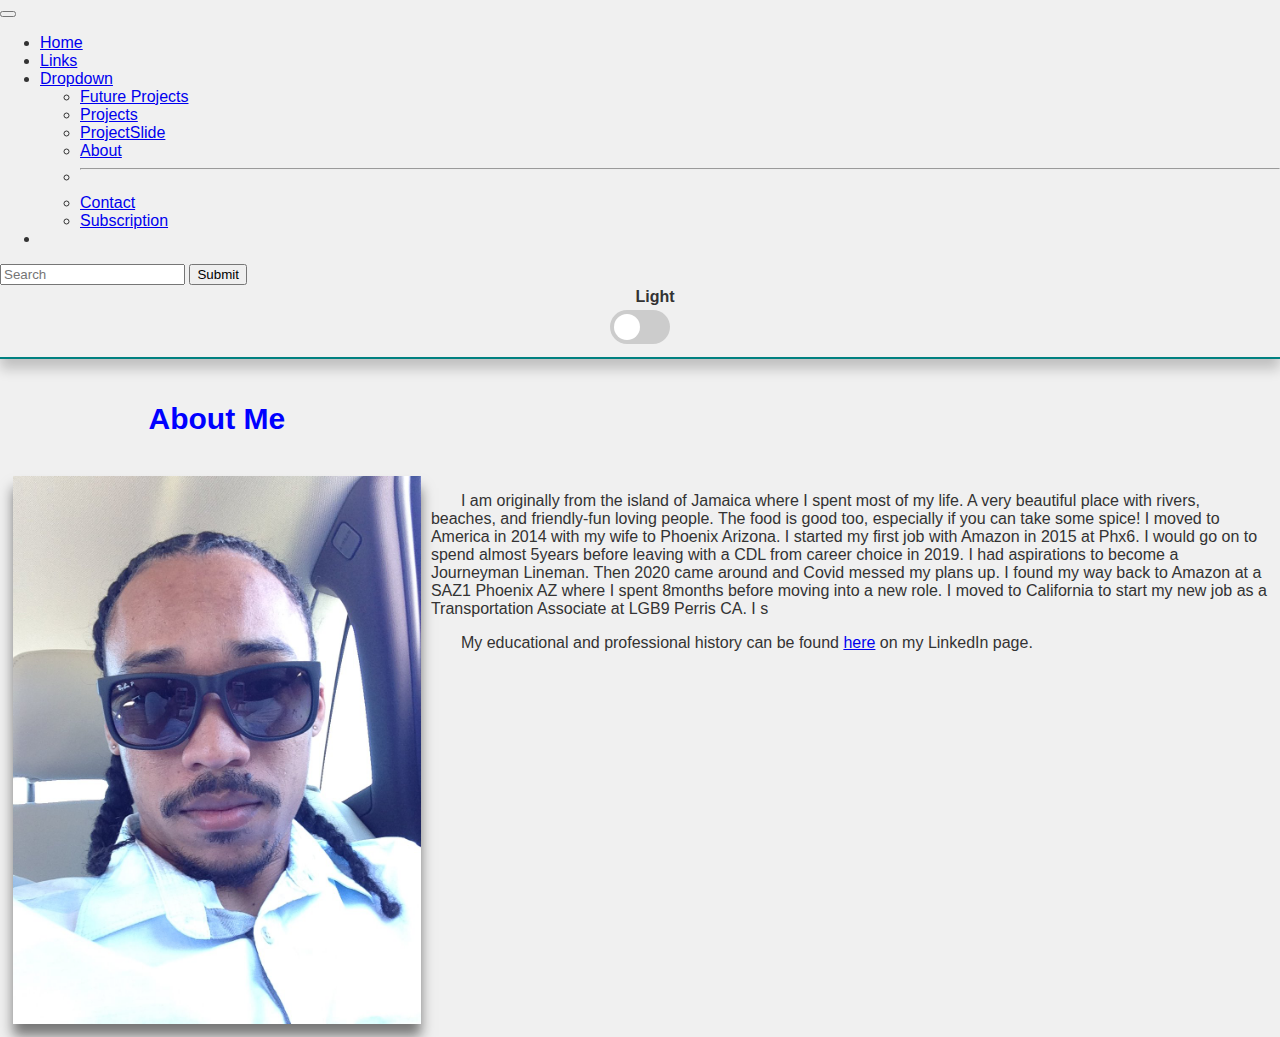
<file: about-us.html>
<!DOCTYPE html>
<html lang="en">
<header>
  <meta charset="UTF-8">
  <meta http-equiv="X-UA-Compatible" content="IE=edge">
  <meta name="viewport" content="width=device-width, initial-scale=1.0">
  <link href="https://cdn.jsdelivr.net/npm/bootstrap@5.2.3/dist/css/bootstrap.min.css" rel="stylesheet" integrity="sha384-rbsA2VBKQhggwzxH7pPCaAqO46MgnOM80zW1RWuH61DGLwZJEdK2Kadq2F9CUG65" crossorigin="anonymous">
  <script src="https://cdn.jsdelivr.net/npm/bootstrap@5.2.3/dist/js/bootstrap.bundle.min.js" integrity="sha384-kenU1KFdBIe4zVF0s0G1M5b4hcpxyD9F7jL+jjXkk+Q2h455rYXK/7HAuoJl+0I4" crossorigin="anonymous"></script>
  <link rel="stylesheet" type="text/css" href="css/style.css">
  <link href="#" rel="icon" />
  <title>About</title>
</header>

<body>
  <nav class="navbar navbar-expand-lg bg-light," style="box-shadow: 0 12px 12px rgba(0,0,0,.2);">
    <div class="container-fluid">
      <button class="navbar-toggler" type="button" data-bs-toggle="collapse" data-bs-target="#navbarSupportedContent" aria-controls="navbarSupportedContent" aria-expanded="false" aria-label="Toggle navigation">
        <span class="navbar-toggler-icon"></span>
      </button>
      <div class="collapse navbar-collapse" id="navbarSupportedContent">
        <ul class="navbar-nav me-auto mb-2 mb-lg-0">
          <li class="nav-item">
            <a class="nav-link active text-primary" aria-current="page" href="index.html">Home</a>
          </li>
          <li class="nav-item">
            <a class="nav-link text-primary" href="links.html">Links</a>
          </li>
          <li class="nav-item dropdown">
            <a class="nav-link dropdown-toggle text-primary" href="#" role="button" data-bs-toggle="dropdown" aria-expanded="false">
              Dropdown
            </a>
            <ul class="dropdown-menu">
              <li><a class="dropdown-item text-primary" href="./products/futureprojects.html">Future Projects</a></li>
              <li><a class="dropdown-item text-primary" href="./products/projects.html">Projects</a></li>
              <li><a class="dropdown-item text-primary" href="./products/projectslide.html">ProjectSlide</a></li>
              <li><a class="dropdown-item text-primary" href="about-us.html">About</a></li>
              <li><hr class="dropdown-divider "></li>
              <li><a class="dropdown-item text-primary" href="contact-us.html">Contact</a></li>
              <li><a class="dropdown-item text-primary" href="Subscription.html">Subscription</a></li>
            </ul>
          </li>
          <li class="nav-item">
          </li>
        </ul>
        <form class="d-flex" role="search">
          <input class="form-control me-2 border-primary" type="search" placeholder="Search" aria-label="Search">
          <button class="btn btn-outline-success bg-light text-primary border-primary" type="submit">Submit</button>
        </form>
      </div>
      <div class="mode">
      <table style="height: 8px; width: 10px; padding: 0%; margin: auto;">
      <tr>
        <th><p class="mode-status" style="text-align: center; padding: 0%; margin: auto;">Light</p></th>
        </tr>
      <tr>
        <th><label class="toggle-switch">
        <input type="checkbox" id="mode-toggle">
        <span class="slider"></span></th>
      </label></tr>
    </table>
    </div>
  </nav>
    <div class="Bout">
        <h3 class="StyleH3">About Me</h3>
          <div class="main-img3"><img class="img3" src="./media/Brian-in-glasses.jpg" alt="coder"></div>
          <div class="Bout-me-p">
            <p>I am originally from the island of Jamaica where I spent most of my life. A very beautiful place with rivers, beaches, and friendly-fun loving people. The food is good too, especially if you can take some spice! I moved to America in 2014 with my wife to Phoenix Arizona.
              I started my first job with Amazon in 2015 at Phx6. I would go on to spend almost 5years before leaving with a CDL from career choice in 2019. I had aspirations to become a Journeyman Lineman. Then 2020 came around and Covid messed my plans up. 
              I found my way back to Amazon at a SAZ1 Phoenix AZ where I spent 8months before moving into a new role. I moved to California to start my new job as a Transportation Associate at LGB9 Perris CA.
              I s
            <p>My educational and professional history can be found <a href="https://www.linkedin.com/in/brian-anthony-williams/" target="_blank">here</a> on my LinkedIn page.</p>
          </div>
        </div>
    <script src="./javascript/darkmode.js"></script>
    <script src="./javascript/script.js"></script>
</body>
</html>
</file>
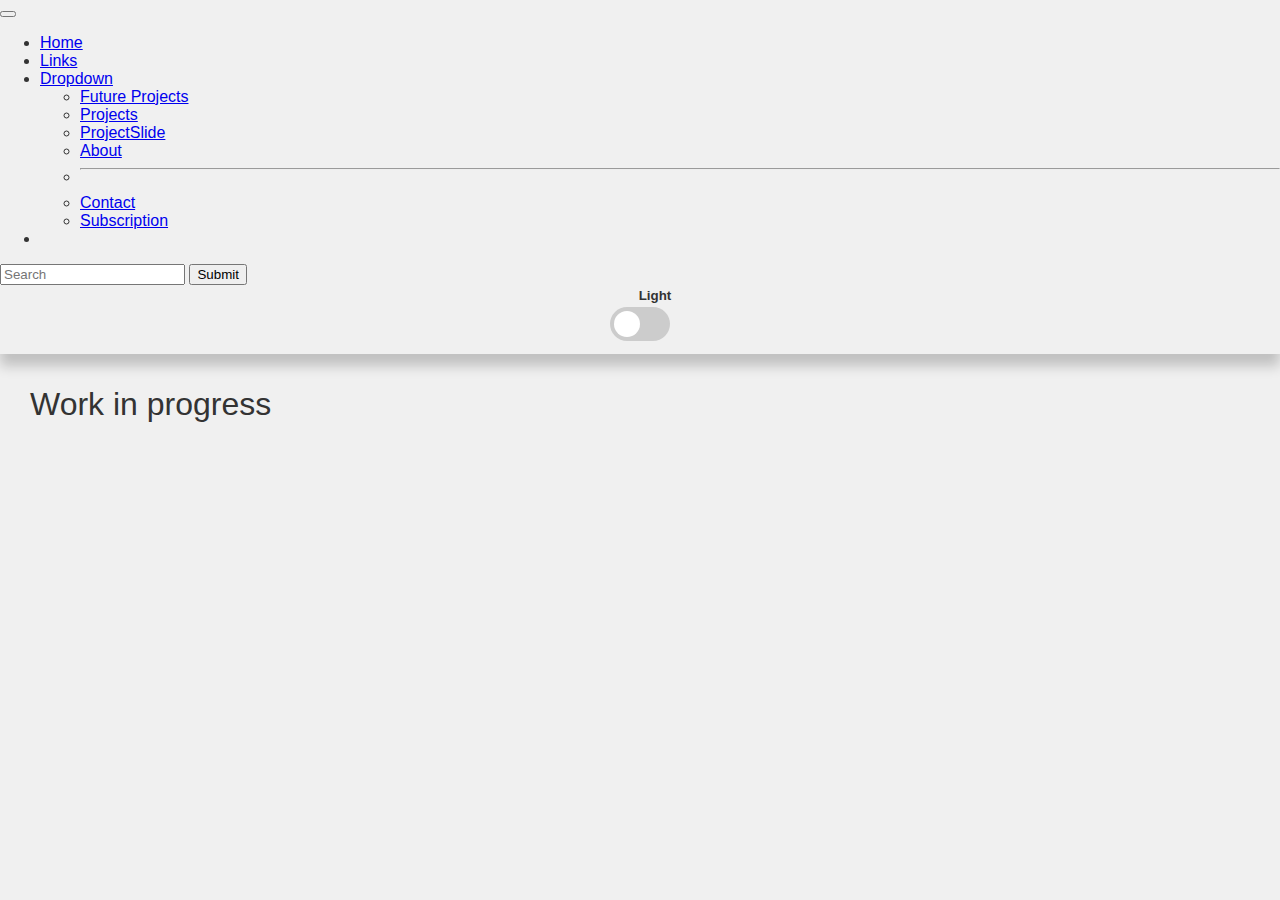
<file: links.html>
<!DOCTYPE html>
<html lang="en">
<header>
  <meta charset="UTF-8">
  <meta http-equiv="X-UA-Compatible" content="IE=edge">
  <meta name="viewport" content="width=device-width, initial-scale=1.0">
  <link href="https://cdn.jsdelivr.net/npm/bootstrap@5.2.3/dist/css/bootstrap.min.css" rel="stylesheet" integrity="sha384-rbsA2VBKQhggwzxH7pPCaAqO46MgnOM80zW1RWuH61DGLwZJEdK2Kadq2F9CUG65" crossorigin="anonymous">
  <script src="https://cdn.jsdelivr.net/npm/bootstrap@5.2.3/dist/js/bootstrap.bundle.min.js" integrity="sha384-kenU1KFdBIe4zVF0s0G1M5b4hcpxyD9F7jL+jjXkk+Q2h455rYXK/7HAuoJl+0I4" crossorigin="anonymous"></script>
  <link rel="stylesheet" type="text/css" href="css/style.css">
  <link href="#" rel="icon" />
  <title>Links</title>
</header>

<body>
  <nav class="navbar navbar-expand-lg bg-light," style="box-shadow: 0 12px 12px rgba(0,0,0,.2);">
  <div class="container-fluid">
    <button class="navbar-toggler" type="button" data-bs-toggle="collapse" data-bs-target="#navbarSupportedContent" aria-controls="navbarSupportedContent" aria-expanded="false" aria-label="Toggle navigation">
      <span class="navbar-toggler-icon"></span>
    </button>
    <div class="collapse navbar-collapse" id="navbarSupportedContent">
      <ul class="navbar-nav me-auto mb-2 mb-lg-0">
        <li class="nav-item">
          <a class="nav-link active text-primary" aria-current="page" href="index.html">Home</a>
        </li>
        <li class="nav-item">
          <a class="nav-link text-primary" href="links.html">Links</a>
        </li>
        <li class="nav-item dropdown">
          <a class="nav-link dropdown-toggle text-primary" href="#" role="button" data-bs-toggle="dropdown" aria-expanded="false">
            Dropdown
          </a>
          <ul class="dropdown-menu">
            <li><a class="dropdown-item text-primary" href="./products/futureprojects.html">Future Projects</a></li>
            <li><a class="dropdown-item text-primary" href="./products/projects.html">Projects</a></li>
            <li><a class="dropdown-item text-primary" href="./products/projectslide.html">ProjectSlide</a></li>
            <li><a class="dropdown-item text-primary" href="about-us.html">About</a></li>
            <li><hr class="dropdown-divider "></li>
            <li><a class="dropdown-item text-primary" href="contact-us.html">Contact</a></li>
            <li><a class="dropdown-item text-primary" href="Subscription.html">Subscription</a></li>
          </ul>
        </li>
        <li class="nav-item">
        </li>
      </ul>
      <form class="d-flex" role="search">
        <input class="form-control me-2 border-primary" type="search" placeholder="Search" aria-label="Search">
        <button class="btn btn-outline-success bg-light text-primary border-primary" type="submit">Submit</button>
      </form>
    </div>
    <div class="mode">
    <table style="height: 8px; width: 10px; padding: 0%; margin: auto;">
    <tr>
      <th ><p class="mode-status" style="text-align: center; padding: 0%; margin: auto; font-size: smaller;">Light</p></th>
      </tr>
    <tr>
      <th><label class="toggle-switch">
      <input type="checkbox" id="mode-toggle">
      <span class="slider"></span></th>
    </label></tr>
  </table>
  </div>
</nav>
<div>

    <p style="font-size: xx-large;"> Work in progress</p>
</div>
<script src="./javascript/darkmode.js"></script>
<script src="./javascript/script.js"></script>
</body>
</html>
</file>
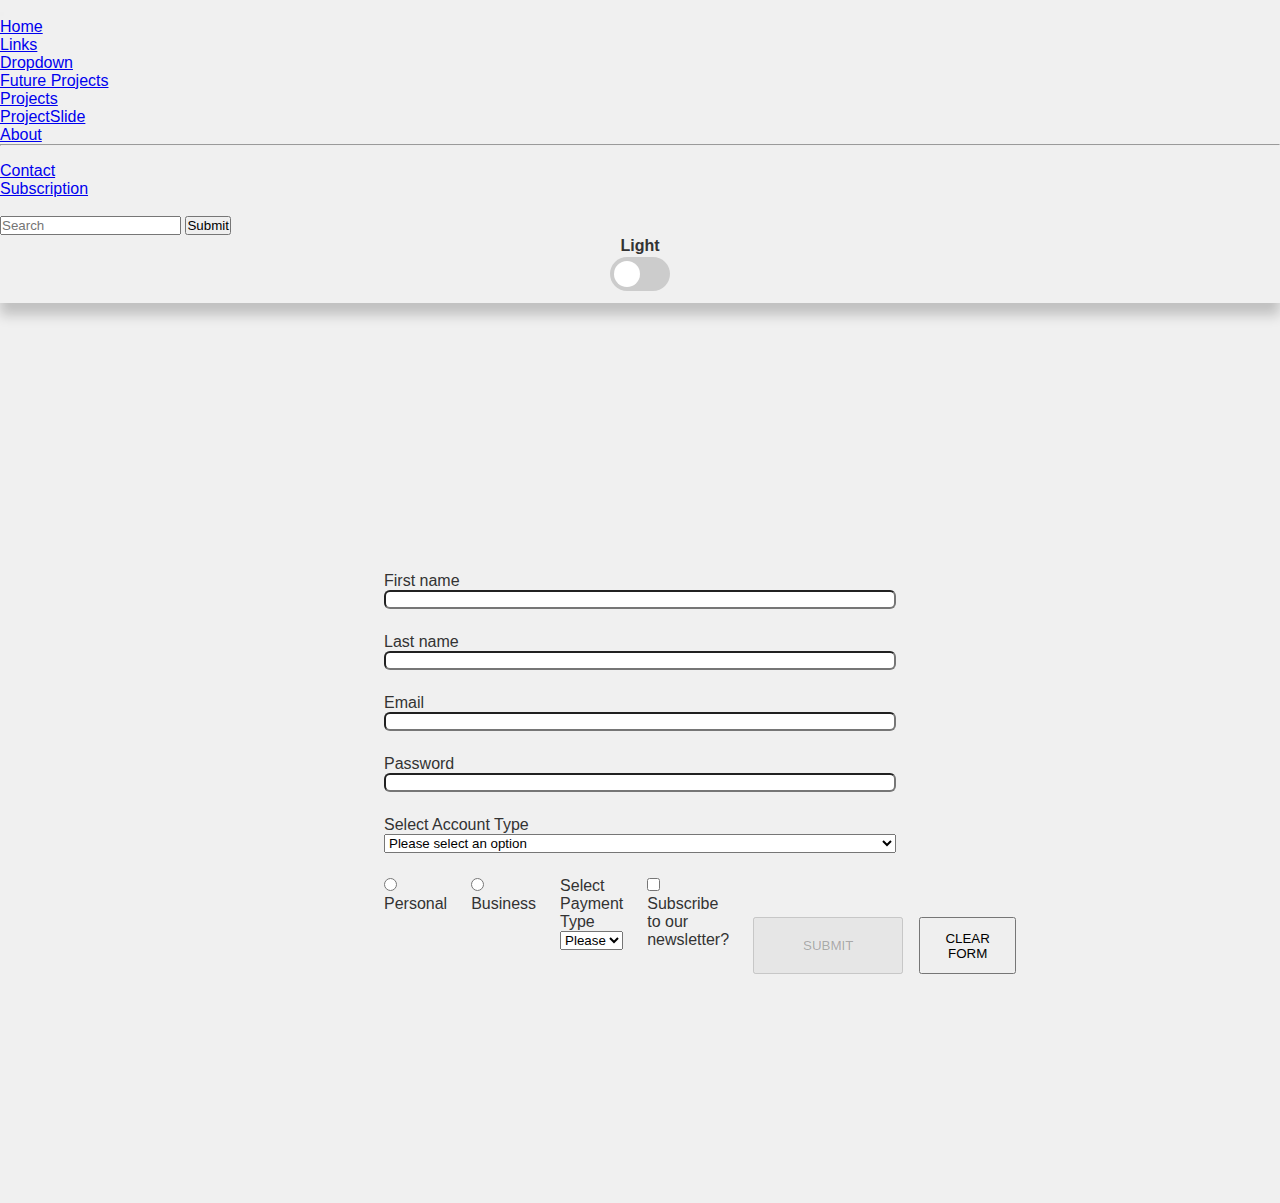
<file: Subscription.html>
<!DOCTYPE html>
<html lang="en">
<header>
  <meta charset="UTF-8">
  <meta http-equiv="X-UA-Compatible" content="IE=edge">
  <meta name="viewport" content="width=device-width, initial-scale=1.0">
  <link href="https://cdn.jsdelivr.net/npm/bootstrap@5.2.3/dist/css/bootstrap.min.css" rel="stylesheet" integrity="sha384-rbsA2VBKQhggwzxH7pPCaAqO46MgnOM80zW1RWuH61DGLwZJEdK2Kadq2F9CUG65" crossorigin="anonymous">
  <script src="https://cdn.jsdelivr.net/npm/bootstrap@5.2.3/dist/js/bootstrap.bundle.min.js" integrity="sha384-kenU1KFdBIe4zVF0s0G1M5b4hcpxyD9F7jL+jjXkk+Q2h455rYXK/7HAuoJl+0I4" crossorigin="anonymous"></script>
  <link rel="stylesheet" type="text/css" href="css/form.css">
  <link href="#" rel="icon" />
  <title>Subscription</title>
</header>

<body>
  <nav class="navbar navbar-expand-lg bg-light," style="box-shadow: 0 12px 12px rgba(0,0,0,.2);">
    <div class="container-fluid">
    
      <button class="navbar-toggler" type="button" data-bs-toggle="collapse" data-bs-target="#navbarSupportedContent" aria-controls="navbarSupportedContent" aria-expanded="false" aria-label="Toggle navigation">
        <span class="navbar-toggler-icon"></span>
      </button>
      <div class="collapse navbar-collapse" id="navbarSupportedContent">
        <ul class="navbar-nav me-auto mb-2 mb-lg-0">
          <li class="nav-item">
          <a class="nav-link active text-primary" aria-current="page" href="index.html">Home</a>
        </li>
        <li class="nav-item">
          <a class="nav-link text-primary" href="links.html">Links</a>
        </li>
        <li class="nav-item dropdown">
          <a class="nav-link dropdown-toggle text-primary" href="#" role="button" data-bs-toggle="dropdown" aria-expanded="false">
            Dropdown
          </a>
          <ul class="dropdown-menu">
            <li><a class="dropdown-item text-primary" href="./products/futureprojects.html">Future Projects</a></li>
            <li><a class="dropdown-item text-primary" href="./products/projects.html">Projects</a></li>
            <li><a class="dropdown-item text-primary" href="./products/projectslide.html">ProjectSlide</a></li>
            <li><a class="dropdown-item text-primary" href="about-us.html">About</a></li>
            <li><hr class="dropdown-divider "></li>
            <li><a class="dropdown-item text-primary" href="contact-us.html">Contact</a></li>
            <li><a class="dropdown-item text-primary" href="Subscription.html">Subscription</a></li>
          </ul>
        </li>
          <li class="nav-item">
         
          </li>
        </ul>
        <form class="d-flex" role="search">
          <input class="form-control me-2 border-primary" type="search" placeholder="Search" aria-label="Search">
          <button class="btn btn-outline-success bg-light text-primary border-primary" type="submit">Submit</button>
        </form>
      </div>
      <div class="mode">
      <table style="height: 8px; width: 10px; padding: 0%; margin: auto;">
      <tr>
        <th><p class="mode-status" style="text-align: center; padding: 0%; margin: auto;">Light</p></th>
        </tr>
      <tr>
        <th><label class="toggle-switch">
        <input type="checkbox" id="mode-toggle">
        <span class="slider"></span></th>
      </label></tr>
    </table>
    </div>
  </nav>
  <body>
        <main class="container main">
           <div id="form-submitted-msg">Form successfully submitted!</div>
            <form id="exampleForm" novalidate>
              <div class="input-group">
                <label for="firstName" class="form-label">First name </label>
                <input type="text" id="firstName" name="firstName" class="form-control" required>
                <small class="error-msg invalid-feedback">Required</small>
              </div>
              
              <div class="input-group">
                <label for="lastName" class="form-label">Last name </label>
                <input type="text" id="lastName" name="lastName" class="form-control" required>
                <small class="error-msg invalid-feedback">Required</small>
              </div>
              
              <div class="input-group">
                <label for="email" class="form-label">Email </label>
                <input type="email" id="email" name="email" class="form-control" required>
                <small class="error-msg invalid-feedback">Required</small>
              </div>
              <div class="input-group">
                <label for="password" class="form-label">Password </label>
                <input type="password" id="password" name="password" class="form-control" required>
                <small class="error-msg invalid-feedback">Required</small>
              </div>
              
              <div class="input-group select">
                <label for="password" class="form-label">Select Account Type </label>
                <select id="accountType" name="accountType" class="form-select" required>
                  <option value="Please select an option" selected class="text-muted">Please select an option</option>
                  <option value="Free Account">Free Account</option>
                  <option value="Premium Account">Premium Account</option>
                </select>
                <small class="error-msg invalid-feedback">Required</small>
              </div>
              
              <div class="input-group radio">
                <div class="form-check">
                  <input type="radio" id="personal" name="purpose" value="Personal" class="form-check-input" required>
                  <label for="personal" class="form-check-label">Personal</label>
                  <small class="error-msg invalid-feedback">Required</small>
                </div>
            
                <div class="form-check">
                  <input type="radio" id="business" name="purpose" value="Business" class="form-check-input" required>
                  <label for="business" class="form-check-label">Business</label>
                  <small class="error-msg invalid-feedback">Required</small>
                </div>
                
              <div class="input-group select">
                <label for="password" class="form-label">Select Payment Type </label>
                <select id="paymentType" name="paymentType" class="form-select" required>
                  <option value="Please select an option" selected class="text-muted">Please select an option</option>
                  <option value="Free Account">DEBT/CREDIT</option>
                  <option value="Premium Account">VISA</option>
                  <option value="Premium Account">MASTER</option>
                  <option value="Premium Account">PAYPAL</option>
                  <option value="Premium Account">BITCOIN</option>
                </select>
                <small class="error-msg invalid-feedback">Required</small>
              </div>
          
              <div class="input-group checkbox form-check">
                <input type="checkbox" name="subscribe" id="subscribeYes" class="form-check-input" required>
                <label for="subscribeYes" class="form-check-label">Subscribe to our newsletter?</label>
                <small class="error-msg invalid-feedback">Required</small>
              </div>
              <div class="form-btns">
                <button type="submit" class="btn btn-primary submit" disabled>SUBMIT</button>
                <button type="reset" class="btn btn-secondary">CLEAR FORM</button>
              </div>
            </form>
          </main>
    
    <script src="./javascript/darkmode.js"></script>
    <script src="./javascript/form.js"></script>
</body>
</html>
</file>
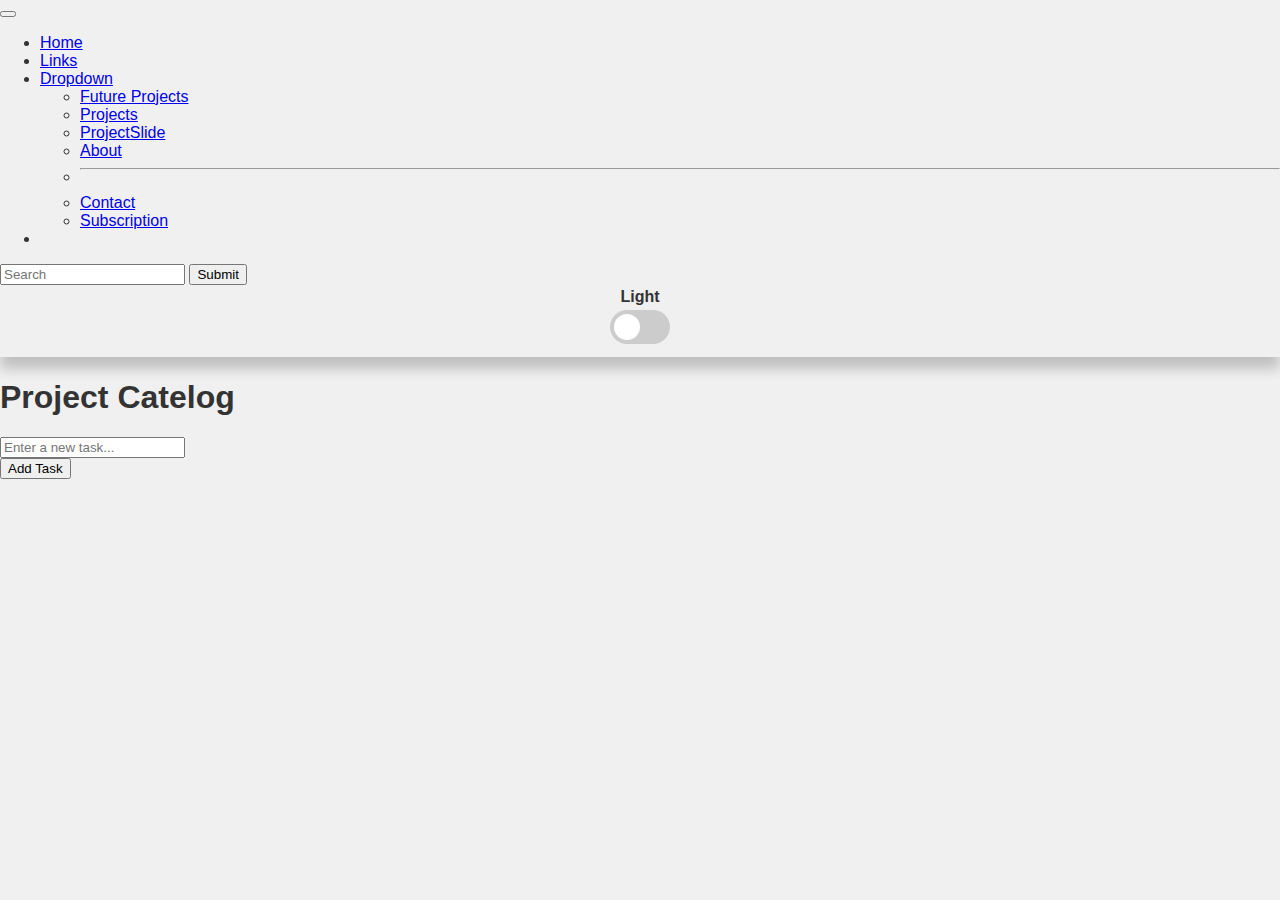
<file: products/futureprojects.html>
<!DOCTYPE html>
<html lang="en">
<header>
  <meta charset="UTF-8">
  <meta http-equiv="X-UA-Compatible" content="IE=edge">
  <meta name="viewport" content="width=device-width, initial-scale=1.0">
  <link href="https://cdn.jsdelivr.net/npm/bootstrap@5.2.3/dist/css/bootstrap.min.css" rel="stylesheet"
    integrity="sha384-rbsA2VBKQhggwzxH7pPCaAqO46MgnOM80zW1RWuH61DGLwZJEdK2Kadq2F9CUG65" crossorigin="anonymous">
  <script src="https://cdn.jsdelivr.net/npm/bootstrap@5.2.3/dist/js/bootstrap.bundle.min.js"
    integrity="sha384-kenU1KFdBIe4zVF0s0G1M5b4hcpxyD9F7jL+jjXkk+Q2h455rYXK/7HAuoJl+0I4"
    crossorigin="anonymous"></script>
  <link rel="stylesheet" type="text/css" href="../css/projectslide.css">
  <link href="#" rel="icon" />
  <title> Future Projects</title>
</header>

<body>
  
  <nav class="navbar navbar-expand-lg bg-light," style="box-shadow: 0 12px 12px rgba(0,0,0,.2);">
    <div class="container-fluid">
      <button class="navbar-toggler" type="button" data-bs-toggle="collapse" data-bs-target="#navbarSupportedContent"
        aria-controls="navbarSupportedContent" aria-expanded="false" aria-label="Toggle navigation">
        <span class="navbar-toggler-icon"></span>
      </button>
      <div class="collapse navbar-collapse" id="navbarSupportedContent">
        <ul class="navbar-nav me-auto mb-2 mb-lg-0">
          <li class="nav-item">
            <a class="nav-link active text-primary" aria-current="page" href="../index.html">Home</a>
          </li>
          <li class="nav-item">
            <a class="nav-link text-primary" href="../links.html">Links</a>
          </li>
          <li class="nav-item dropdown">
            <a class="nav-link dropdown-toggle text-primary" href="#" role="button" data-bs-toggle="dropdown"
              aria-expanded="false">
              Dropdown
            </a>
            <ul class="dropdown-menu">
              <li><a class="dropdown-item text-primary" href="../products/futureprojects.html">Future Projects</a></li>
              <li><a class="dropdown-item text-primary" href="../products/projects.html">Projects</a></li>
              <li><a class="dropdown-item text-primary" href="../products/projectslide.html">ProjectSlide</a></li>
              <li><a class="dropdown-item text-primary" href="../about-us.html">About</a></li>
              <li>
                <hr class="dropdown-divider ">
              </li>
              <li><a class="dropdown-item text-primary" href="../contact-us.html">Contact</a></li>
              <li><a class="dropdown-item text-primary" href="../Subscription.html">Subscription</a></li>
            </ul>
          </li>
          <li class="nav-item">
          </li>
        </ul>
        <form class="d-flex" role="search">
          <input class="form-control me-2 border-primary" type="search" placeholder="Search" aria-label="Search">
          <button class="btn btn-outline-success bg-light text-primary border-primary" type="submit">Submit</button>
        </form>
      </div>

      <div class="mode">
        <table style="height: 8px; width: 10px; padding: 0%; margin: auto;">
          <tr>
            <th>
              <p class="mode-status" style="text-align: center; padding: 0%; margin: auto;">Light</p>
            </th>
          </tr>
          <tr>
            <th>
              <label class="toggle-switch">
                <input type="checkbox" id="mode-toggle">
                <span class="slider"></span>
            </th>
            </label>
          </tr>
        </table>
      </div>
  </nav>

  <div class="container mt-5">
    <div class="content mx-auto">
      <h1 class="mb-3">Project Catelog</h1>
      <div class="mb-3">
        <div class="row">
          <div class="col-md-6">
            <input type="text" class="form-control" id="love" placeholder="Enter a new task...">
          </div>
          <div class="d-grid col-md-2">
            <button id="add-task" class="btn btn-primary">Add Task</button>
          </div>
        </div>
      </div>
      <div id="task-list"></div>
    </div>
  </div>

  <script src="https://cdn.jsdelivr.net/npm/bootstrap@5.2.3/dist/js/bootstrap.bundle.min.js"
    integrity="sha384-w76AqPfDkMBDXo30jS1Sgez6pr3x5MlQ1ZAGC+nuZB+EYdgRZgiwxhTBTkF7CXvN" crossorigin="anonymous">
    </script>

  <script src="../javascript/futureproject.js"></script>
  <script src="../javascript/darkmode.js"></script>
</body>

</html>
</file>
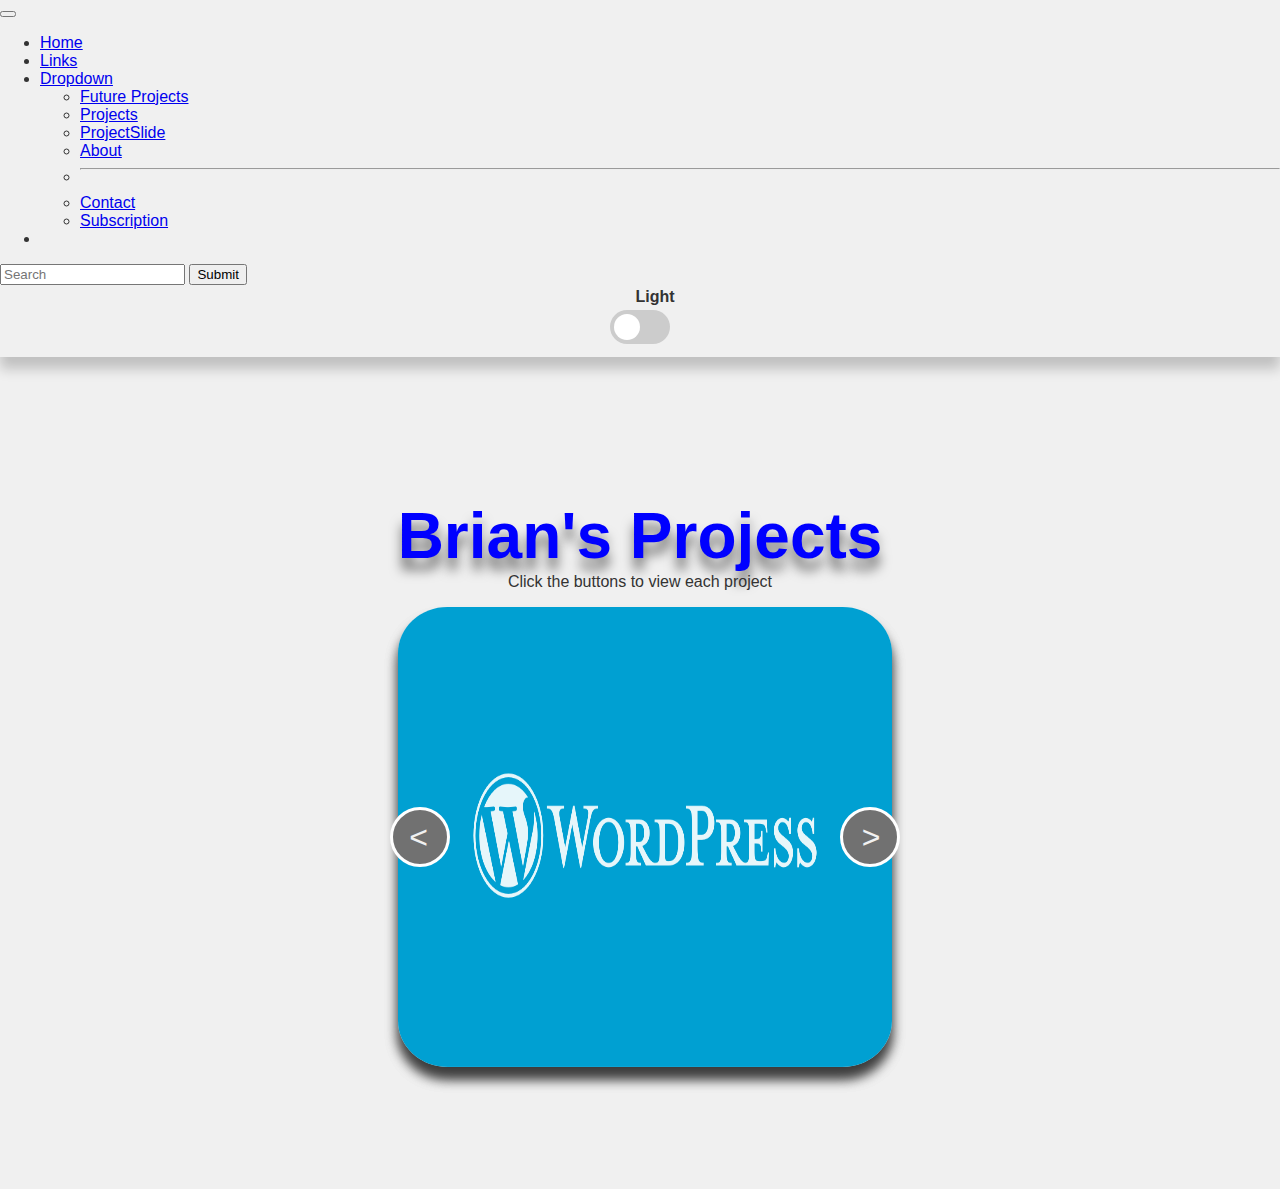
<file: products/projects.html>
<!DOCTYPE html>
<html lang="en">
<header>
  <meta charset="UTF-8">
  <meta http-equiv="X-UA-Compatible" content="IE=edge">
  <meta name="viewport" content="width=device-width, initial-scale=1.0">
  <link href="https://cdn.jsdelivr.net/npm/bootstrap@5.2.3/dist/css/bootstrap.min.css" rel="stylesheet" integrity="sha384-rbsA2VBKQhggwzxH7pPCaAqO46MgnOM80zW1RWuH61DGLwZJEdK2Kadq2F9CUG65" crossorigin="anonymous">
  <script src="https://cdn.jsdelivr.net/npm/bootstrap@5.2.3/dist/js/bootstrap.bundle.min.js" integrity="sha384-kenU1KFdBIe4zVF0s0G1M5b4hcpxyD9F7jL+jjXkk+Q2h455rYXK/7HAuoJl+0I4" crossorigin="anonymous"></script>
  <link rel="stylesheet" type="text/css" href="../css/style.css">
  <link href="#" rel="icon" />
  <title>Projects</title>
</header>

<body>
  <nav class="navbar navbar-expand-lg bg-light," style="box-shadow: 0 12px 12px rgba(0,0,0,.2);">
    <div class="container-fluid">
    <button class="navbar-toggler" type="button" data-bs-toggle="collapse" data-bs-target="#navbarSupportedContent" aria-controls="navbarSupportedContent" aria-expanded="false" aria-label="Toggle navigation">
        <span class="navbar-toggler-icon"></span>
      </button>
      <div class="collapse navbar-collapse" id="navbarSupportedContent">
        <ul class="navbar-nav me-auto mb-2 mb-lg-0">
          <li class="nav-item">
            <a class="nav-link active text-primary" aria-current="page" href="../index.html">Home</a>
          </li>
          <li class="nav-item">
            <a class="nav-link text-primary" href="../links.html">Links</a>
          </li>
          <li class="nav-item dropdown">
            <a class="nav-link dropdown-toggle text-primary" href="#" role="button" data-bs-toggle="dropdown" aria-expanded="false">
              Dropdown
            </a>
            <ul class="dropdown-menu">
              <li><a class="dropdown-item text-primary" href="../products/futureprojects.html">Future Projects</a></li>
              <li><a class="dropdown-item text-primary" href="../products/projects.html">Projects</a></li>
              <li><a class="dropdown-item text-primary" href="../products/projectslide.html">ProjectSlide</a></li>
              <li><a class="dropdown-item text-primary" href="../about-us.html">About</a></li>
              <li><hr class="dropdown-divider "></li>
              <li><a class="dropdown-item text-primary" href="../contact-us.html">Contact</a></li>
              <li><a class="dropdown-item text-primary" href="../Subscription.html">Subscription</a></li>
            </ul>
          </li>
          <li class="nav-item">
           
          </li>
        </ul>
        <form class="d-flex" role="search">
          <input class="form-control me-2 border-primary" type="search" placeholder="Search" aria-label="Search">
          <button class="btn btn-outline-success bg-light text-primary border-primary" type="submit">Submit</button>
        </form>
      </div>

      <div class="mode">
      <table style="height: 8px; width: 10px; padding: 0%; margin: auto;">
      <tr>
        <th><p class="mode-status" style="text-align: center; padding: 0%; margin: auto;">Light</p></th>
        </tr>
      <tr>
        <th><label class="toggle-switch">
        <input type="checkbox" id="mode-toggle">
        <span class="slider"></span></th>
      </label></tr>
    </table>
    </div>
  </nav>

  <div class="project">
    <div class="project-heading">
      <h1 class="title">Brian's Projects</h1>
      <div class="subtitle">Click the buttons to view each project</div>
    </div>
    <div id="slider">
      <a href="#" target="_blank"><img src="../media/wordpress-bg-medblue.png" alt="Image 1"></a>
      <a href="#" target="_blank"><img src="../media/codio.png" alt="Image 2" ></a>
      <a href="https://codepen.io/Brian-Williams-the-builder/full/GRwLOPm" target="_blank"><img src="../media/Project-Artist.png" alt="Image 3"></a>
      <button id="prev">&lt;</button>
      <button id="next">&gt;</button>
    </div>
  </div>
  
    <script src="../javascript/script.js"></script>
    <script src="../javascript/darkmode.js"></script>
</body>
</html>
</file>
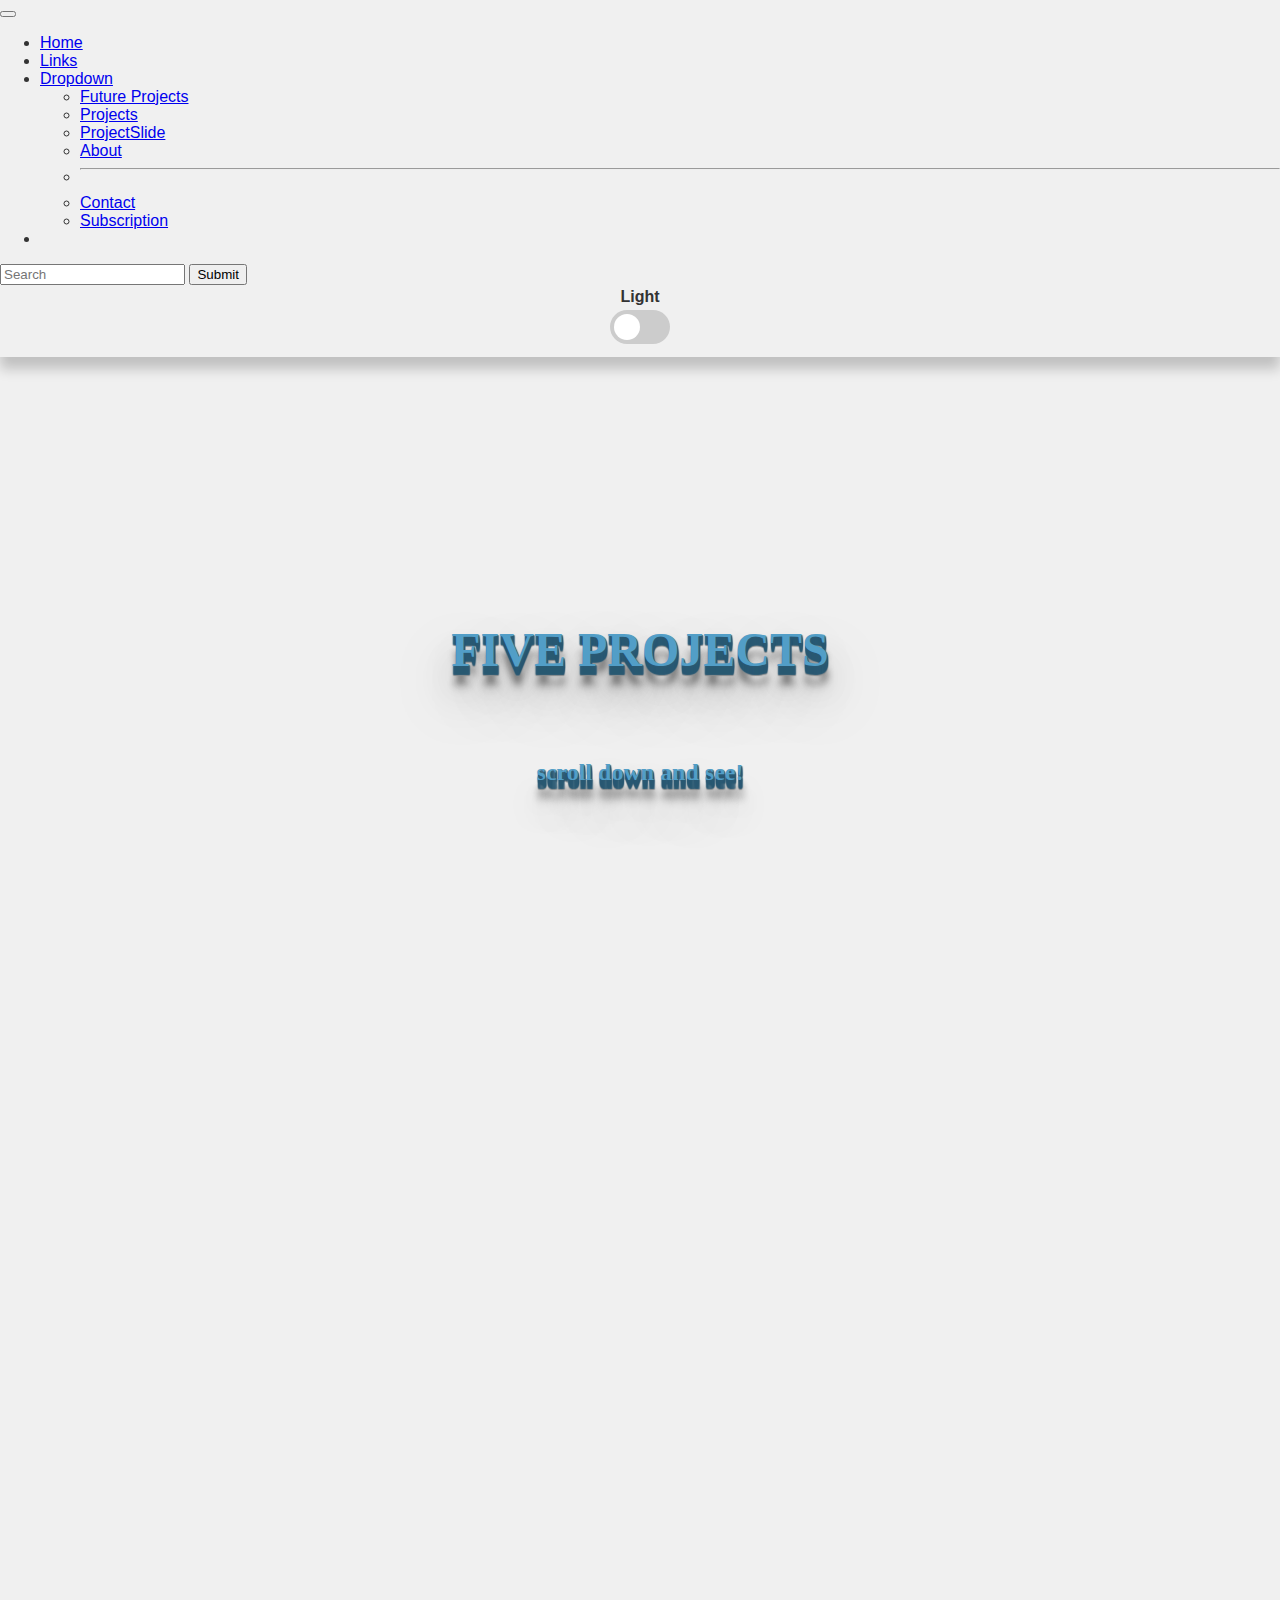
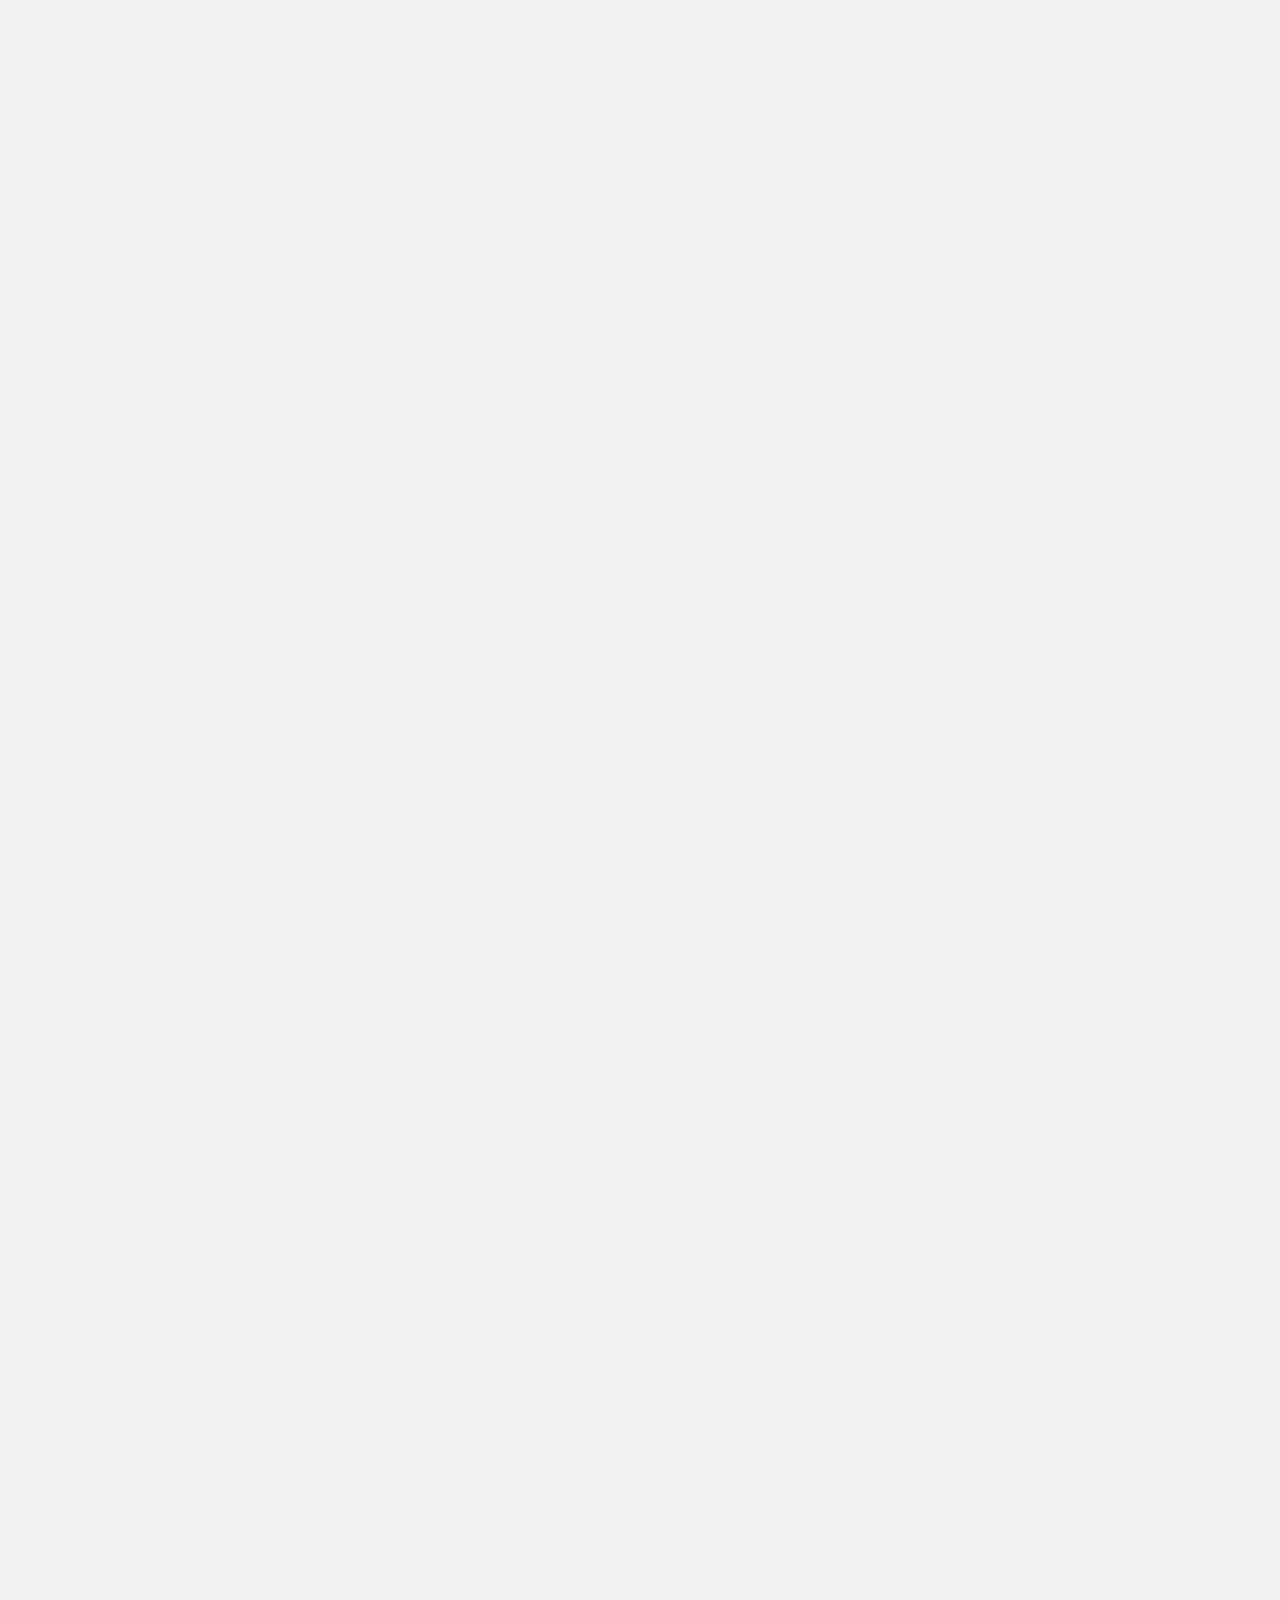
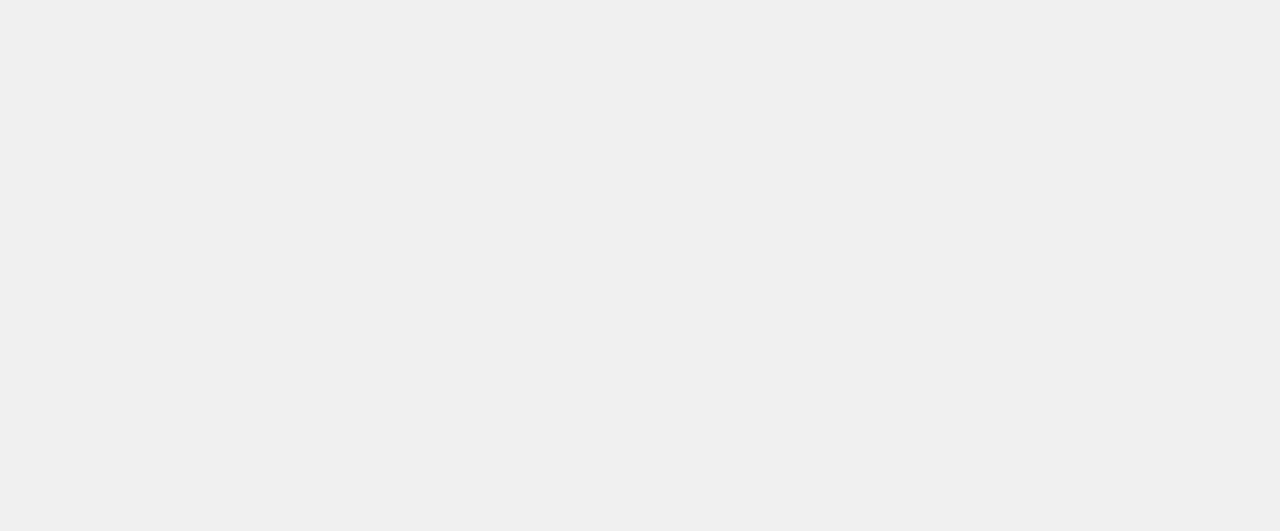
<file: products/projectslide.html>
<!DOCTYPE html>
<html lang="en">
<header>
  <meta charset="UTF-8">
  <meta http-equiv="X-UA-Compatible" content="IE=edge">
  <meta name="viewport" content="width=device-width, initial-scale=1.0">
  <link href="https://cdn.jsdelivr.net/npm/bootstrap@5.2.3/dist/css/bootstrap.min.css" rel="stylesheet" integrity="sha384-rbsA2VBKQhggwzxH7pPCaAqO46MgnOM80zW1RWuH61DGLwZJEdK2Kadq2F9CUG65" crossorigin="anonymous">
  <script src="https://cdn.jsdelivr.net/npm/bootstrap@5.2.3/dist/js/bootstrap.bundle.min.js" integrity="sha384-kenU1KFdBIe4zVF0s0G1M5b4hcpxyD9F7jL+jjXkk+Q2h455rYXK/7HAuoJl+0I4" crossorigin="anonymous"></script>
  <link rel="stylesheet" type="text/css" href="../css/projectslide.css">
  <link href="#" rel="icon" />
  <title>Projectslide</title>
</header>
<body>
  <nav class="navbar navbar-expand-lg bg-light," style="box-shadow: 0 12px 12px rgba(0,0,0,.2);">
    <div class="container-fluid">
      <button class="navbar-toggler" type="button" data-bs-toggle="collapse" data-bs-target="#navbarSupportedContent" aria-controls="navbarSupportedContent" aria-expanded="false" aria-label="Toggle navigation">
        <span class="navbar-toggler-icon"></span>
      </button>
      <div class="collapse navbar-collapse" id="navbarSupportedContent">
        <ul class="navbar-nav me-auto mb-2 mb-lg-0">
          <li class="nav-item">
            <a class="nav-link active text-primary" aria-current="page" href="../index.html">Home</a>
          </li>
          <li class="nav-item">
            <a class="nav-link text-primary" href="../links.html">Links</a>
          </li>
          <li class="nav-item dropdown">
            <a class="nav-link dropdown-toggle text-primary" href="#" role="button" data-bs-toggle="dropdown" aria-expanded="false">
              Dropdown
            </a>
            <ul class="dropdown-menu">
                <li><a class="dropdown-item text-primary" href="../products/futureprojects.html">Future Projects</a></li>
              <li><a class="dropdown-item text-primary" href="../products/projects.html">Projects</a></li>
              <li><a class="dropdown-item text-primary" href="../products/projectslide.html">ProjectSlide</a></li>
              <li><a class="dropdown-item text-primary" href="../about-us.html">About</a></li>
              <li><hr class="dropdown-divider "></li>
              <li><a class="dropdown-item text-primary" href="../contact-us.html">Contact</a></li>
              <li><a class="dropdown-item text-primary" href="../Subscription.html">Subscription</a></li>
            </ul>
          </li>
          <li class="nav-item">
            <!-- <a class="nav-link disabled">Disabled</a> -->
          </li>
        </ul>
        <form class="d-flex" role="search">
          <input class="form-control me-2 border-primary" type="search" placeholder="Search" aria-label="Search">
          <button class="btn btn-outline-success bg-light text-primary border-primary" type="submit">Submit</button>
        </form>
      </div>
      <div class="mode">
      <table style="height: 8px; width: 10px; padding: 0%; margin: auto;">
      <tr>
        <th><p class="mode-status" style="text-align: center; padding: 0%; margin: auto;">Light</p></th>
        </tr>
      <tr>
        <th><label class="toggle-switch">
        <input type="checkbox" id="mode-toggle">
        <span class="slider"></span></th>
      </label></tr>
    </table>
    </div>
  </nav>
  
  <div class="container-1">
    <section class="item">
      <h2 class="heading">Five Projects</h2><br>
      <p class="subheading">Scroll down and see!</p>
    </section>
    <section class="item left">
      <div class="item__content">
        <h2>My first Webpage</h2>
       <button class="btnSlide" onclick="window.location.href='https://codepen.io/Brian-Williams-the-builder/pen/rNQrowR';">
      Click Here
    </button>
        <p>Basic HTML and inline CSS</p>
      </div>
    </section>
    <section class="item right">
      <div class="item__content">
        <h2>Artist Page</h2>
            <button class="btnSlide" onclick="window.location.href='https://codepen.io/Brian-Williams-the-builder/pen/GRwLOPm';">
      Click Here
    </button>
        <p>Another one of my early projects</p>
      </div>
    </section>
    <section class="item left">
      <div class="item__content">
        <h2>Will add projects later...</h2>
          <button class="btnSlide" onclick="window.location.href='#';">
      Click Here
    </button></button>
        <p>.....No suitable projects....</p>
      </div>
    </section>
    <section class="item right">
      <div class="item__content">
        <h2>Will add projects later...</h2>
      <button class="btnSlide" onclick="window.location.href='https://codepen.io/Brian-Williams-the-builder/pen/rNQrowR'";>
      Click Here
    </button>
        <p>.....No suitable projects....</p>
      </div>
    </section>
  </div>
  <!-- <script src="https://cdn.jsdelivr.net/npm/bootstrap@5.2.3/dist/js/bootstrap.bundle.min.js"></script> -->
  <script src="../javascript/projectslide.js"></script>
  <script src="../javascript/darkmode.js"></script>
</body>
</html>
</file>
<file: css/style.css>
body {
    padding: 0;
    margin: 0;
    background-size: cover;
    background-image:  url('https://images.unsplash.com/photo-1689850969146-43cd8e188bbf?ixlib=rb-4.0.3&ixid=M3wxMjA3fDB8MHxwaG90by1wYWdlfHx8fGVufDB8fHx8fA%3D%3D&auto=format&fit=crop&w=735&q=80');
    background-blend-mode: darken;
    font-family: "Poppins", sans-serif;
    background-color: #f0f0f0;
    color: #333;
    transition: all 0.4s ease-in;
  }
  
  .container1 {
    width: 100vw;
    height: 100vh;
    display: grid;
    grid-template-columns: repeat(4, 1fr);   
    gap: 1.5rem;
    padding: 1.5rem;
    box-sizing: border-box;
  }
  
  .main-img1 {
    grid-column: 1;
    grid-row: 1;
    box-shadow: 0 12px 12px rgba(0,0,0,.5);
    transition: transform .5s;
  }
  .main-img1:hover{
    -ms-transform: scale(1.5, 1.5);
    -webkit-transform: scale(1.5, 1.5);
    transform: scale(1.09, 1.09);
  }
  
  .img1 {
    background-image: url('https://scontent.fphx1-2.fna.fbcdn.net/v/t1.18169-9/13882292_10157227410465585_8181097540639846906_n.jpg?_nc_cat=102&ccb=1-7&_nc_sid=8bfeb9&_nc_ohc=i5XP_hKWAwwAX-EmXEl&_nc_ht=scontent.fphx1-2.fna&oh=00_AfDmNDWep4xiWPYTKrRvcas-UaadgUl2ROyLgOJ8xaQB7A&oe=64ED7488')
  }
  
  .Name {
    text-align: center;
    padding: 0;
    margin: 1%;
    /* font-size: 50px; */
    grid-column-start: 2;
    grid-column-end: 4;
    box-shadow: 0 12px 12px rgba(0,0,0,.2);
    
  }
  .Nametext,.Headtail{
    -webkit-animation: glow 1s ease-in-out infinite alternate;
    -moz-animation: glow 1s ease-in-out infinite alternate;
    animation: glow 1s ease-in-out infinite alternate;
  }
  
  @keyframes glow {
    from {
      text-shadow: 0 0 10px #fff, 0 0 20px #fff, 0 0 30px #9fc5e9, 0 0 40px #9fc5e9, 0 0 50px #9fc5e9, 0 0 60px #9fc5e9, 0 0 70px #9fc5e9;
    }
    to {
      text-shadow: 0 0 20px #fff, 0 0 30px #ade0f1, 0 0 40px #ade0f1, 0 0 50px #ade0f1, 0 0 60px #ade0f1, 0 0 70px #00BFFF, 0 0 80px #00BFFF;
    }
  }
  
  .Nametext{
    text-shadow: 0 12px 12px rgba(0,0,0,.5);
  }
  .main-img2 {
    grid-row: 1;
    grid-column: 4;
    box-shadow: 0 12px 12px rgba(0,0,0,.5);
    transition: transform .5s;
  }
  .main-img2:hover{
    -ms-transform: scale(1.5, 1.5);
    -webkit-transform: scale(1.5, 1.5);
    transform: scale(1.09, 1.09);
    
  }
  .Intro {
    /* grid-row: 2; */
    grid-column: span 4;
    padding: 5%;
    border-top: 2px solid;
    /* border-bottom: 2px solid ; */
    border-image: linear-gradient(to right, teal 75%, teal 75%, teal 10%, teal 75%, teal 75%) 5;
    box-shadow: 0 12px 12px rgba(0,0,0,.2);
  }
  
  .Bout {
    display: grid;
    grid-gap: 10px;
    margin: 0;
    padding: 1%;
    border-top: 2px solid;
    grid-template-columns: repeat(3, 1fr);
    grid-template-rows: 1fr; 
  }
  .Bout {
    padding: 1%;
    /* grid-row: 3; */
    grid-column: span 4;
    /* border-bottom: 2px solid ; */
    border-image: linear-gradient(to right, teal 75%, teal 75%, teal 10%, teal 75%, teal 75%) 5;
    box-shadow: 0 12px 12px rgba(0,0,0,.2);
  }
  .Bouthead {
    grid-column: 1/4;
    /* grid-row-start: 1;  */
  }
  .Table1{
    width: 100vw;
  }
  .main-img3 {
    grid-row: 2;
    grid-column: 1;
    box-shadow: 0 12px 12px rgba(0,0,0,.5);
    transition: transform .5s;
  }
  .main-img3:hover {
    -ms-transform: scale(1.5, 1.5);
    -webkit-transform: scale(1.5, 1.5);
    transform: scale(1.09, 1.09);
  }
  .Bout-me-p {
    grid-row: 2;
    grid-column: span 3;
  }
  
  .Blog {
    padding: 5%;
    grid-column: span 4;
    border-top: 2px solid;
    border-image: linear-gradient(to right, teal 75%, teal 75%, teal 10%, teal 75%, teal 75%) 5;
    box-shadow: 0 12px 12px rgba(0,0,0,.2);
  }
  
  .ActionCall {
    grid-column: span 5;
    border-image: linear-gradient(to right, teal 75%, teal 75%, teal 10%, teal 75%, teal 75%) 5;
    box-shadow: 0 12px 12px rgba(0,0,0,.2);
    border-radius: 5px;
    padding: 20px;
  }
  #fname, #lname, #email{
    width: 99% ;
    display: block;
    margin-left: auto;
    margin-right: auto;
  }
    .HandShake{
    display: block;
    margin-left: auto;
    margin-right: auto;
   width: 20%;
  }

  input[type=submit] {
    background-color: #0446aa;
    color: white;
    padding: 12px 20px;
    border: none;
    border-radius: 4px;
    cursor: pointer;
  }
  
  input[type=submit]:hover {
    background-color: #456fa0;
  }
  .Closing {
    align-content: center;
    height: 30vh;
    margin-bottom: 5px;
    grid-column: span 4;
    border-top: 2px solid;
    border-image: linear-gradient(to right, teal 75%, teal 75%, teal 10%, teal 75%, teal 75%) 5;
    box-shadow: 0 12px 12px rgba(0,0,0,.2);
  }
  
  .img1,
  .img2,
  .img3 {
    width: 100%;
    height: 100%;
  }
  
  h1,
  .Headtail {
    font-size: 4rem;
    margin: 0;
    color: blue;
    text-shadow: 0 12px 12px rgba(0,0,0,.5);
  }
   
  @media only screen and (max-width: 2400px) {
    .StyleH3 {
      font-size: 35px;
      font-family: Impact, Haettenschweiler, 'Arial Narrow Bold', sans-serif;
      color: blue;
      text-align: center;
    }
  
    .Headtail {
      font-family: Impact, Haettenschweiler, 'Arial Narrow Bold', sans-serif;
      color: blue;
      padding: 1%;
    }
  
    .Nametext {
      height: 30vh;
      font-size: 6rem;
      font-family: Impact, Haettenschweiler, 'Arial Narrow Bold', sans-serif;
      /* box-shadow: 0 15px 15px rgba(0,0,0,.2); */
    }
    .Closing {
    /* grid-row: 6; */
    align-content: center;
    height: 8vh;
    margin-bottom: 5px;
    grid-column: span 4;
    border-top: 2px solid;
    /* border-bottom: 2px solid ; */
    border-image: linear-gradient(to right, teal 75%, teal 75%, teal 10%, teal 75%, teal 75%) 5;
    box-shadow: 0 12px 12px rgba(0,0,0,.2);
    }
  }
  
  @media only screen and (max-width: 1400px) {
    .Name {
      height: 35vh;
    }
    
    .Nametext {
      font-family: Impact, Haettenschweiler, 'Arial Narrow Bold', sans-serif;
      font-size: 4rem;
      text-size-adjust: 8px;
      margin: 0px;
      height: 23vh;
    }
  
    .StyleH3{
      font-size: 30px;
      font-family: Impact, Haettenschweiler, 'Arial Narrow Bold', sans-serif;
      color: blue;
      text-align: center;
    }
   
    .Headtail {
      font-size: 3rem;
      font-family: Impact, Haettenschweiler, 'Arial Narrow Bold', sans-serif;
      color: blue;
    }
    .Closing {
    /* grid-row: 6; */
    align-content: center;
    height: 30vh;
    margin-bottom: 5px;
    grid-column: span 4;
    border-top: 2px solid;
    /* border-bottom: 2px solid ; */
    border-image: linear-gradient(to right, teal 75%, teal 75%, teal 10%, teal 75%, teal 75%) 5;
    box-shadow: 0 12px 12px rgba(0,0,0,.2);
    }
  }
  
  @media only screen and (max-width: 920px) {
    .main-img1 {
      grid-row: 2;
      grid-column-start: 1;
      grid-column-end: 3;
    }
  
    .main-img2 {
      grid-row: 2;
      grid-column-start: 3;
      grid-column-end: 5;
    }
  
    .Name {
      height: 15vh;
      font-size: 20px;
      grid-column-start: 1;
      grid-column-end: 5;
    }
  
    .Nametext {
      font-family: Impact, Haettenschweiler, 'Arial Narrow Bold', sans-serif;
      letter-spacing: 8px;
      text-size-adjust: 10px;
      height: 8vh;
    }
  
    .StyleH3 {
      font-size: 30px;
      font-family: Impact, Haettenschweiler, 'Arial Narrow Bold', sans-serif;
      color: blue;
      text-align: center;
    }
  
    .Headtail {
      font-size: 2rem;
      font-family: Impact, Haettenschweiler, 'Arial Narrow Bold', sans-serif;
      color: blue;
    }
  }
  
  @media only screen and (max-width: 730px){
    .Name{
      height: 16vh;
    }
    .Nametext {
      font-size: 3rem;
      font-family: Impact, Haettenschweiler, 'Arial Narrow Bold', sans-serif;
    }
  .project{
    top: 0;
    left: 0;
    padding: 1%;
  }
    .StyleH3 {
      font-size: 18px;
      font-family: Impact, Haettenschweiler, 'Arial Narrow Bold', sans-serif;
      color: blue;
      text-align: center;
    }
  
    .Headtail {
      height: 15vh;
      font-size: 2rem;
      font-family: Impact, Haettenschweiler, 'Arial Narrow Bold', sans-serif;
      color: blue;
    }
   .Bout-me-p {
    grid-row: 3;
    grid-column: span 3;
    }
    .main-img3 {
    
    max-height: 50vh;
    grid-row: 2;
    grid-column: span 3;
    box-shadow: 0 12px 12px rgba(0,0,0,.2);
    }
  
  .HandShake {
    width: 40%;
    height: 30%;
    }
  }
  
  @media only all and (max-width: 670px){
    .Name {
      height: 10vh;
    }
  
    .Nametext {
      height: 8vh;
      font-size: 1.5rem;
      /* text-size-adjust: 1px; */
      font-family: Impact, Haettenschweiler, 'Arial Narrow Bold', sans-serif;
    }
    
    .Blogtext, .Introtext{
    font-size: 1rem;
    }
  
    .StyleH3 {
      font-size: 30px;
      font-family: Impact, Haettenschweiler, 'Arial Narrow Bold', sans-serif;
      color: blue;
      text-align: center;
    }
   
    .Headtail {
      font-size: 1rem;
      font-family: Impact, Haettenschweiler, 'Arial Narrow Bold', sans-serif;
      color: blue;
    }
  
   .Bout-me-p {
    grid-row: 3;
    grid-column: span 3;
    }
    .main-img3 {
    
    max-height: 50vh;
    grid-row: 2;
    grid-column: span 3;
    box-shadow: 0 12px 12px rgba(0,0,0,.2);
    }
    .Blog,
    .Intro,
    .Bout
      {
      font-size: 30px;
    }
  
    .HandShake {
      width: 40%;
      height: 30%;
    }
  }

  @media only screen and (max-width: 520px) {
    .Name {
      height: 10vh;
    }
  
    .Nametext {
      height: 5vh;
      font-size: 1.5rem;
      /* text-size-adjust: 1px; */
      font-family: Impact, Haettenschweiler, 'Arial Narrow Bold', sans-serif;
    }
  
    .StyleH3 {
      font-size: 18px;
      font-family: Impact, Haettenschweiler, 'Arial Narrow Bold', sans-serif;
      color: blue;
      text-align: center;
    }
   
    .Headtail {
      font-size: 1rem;
      font-family: Impact, Haettenschweiler, 'Arial Narrow Bold', sans-serif;
      color: blue;
    }
  
    .Blog,
    .Intro,
    .Bout
      {
      font-size: 30px;
    }
    .Bout-me-p {
    grid-row: 3;
    grid-column: span 3;
    }
    .main-img3 {
    
    max-height: 40vh;
    grid-row: 2;
    grid-column: span 3;
    box-shadow: 0 12px 12px rgba(0,0,0,.2);
    }
  
    .HandShake {
      width: 40%;
      height: 30%;
    }
  }
  
  @media only screen and (max-width: 480px) {
   
    .Nametext {
      height: 6vh;
      font-size: 1.5rem;
      /* text-size-adjust: 1px; */
      font-family: Impact, Haettenschweiler, 'Arial Narrow Bold', sans-serif;
    }
     .Name {
      height: 2vh;
    }
    .Blogtext, .Introtext{
      font-size: 1rem;
    }
  
    .StyleH3 {
      font-size: 18px;
      font-family: Impact, Haettenschweiler, 'Arial Narrow Bold', sans-serif;
      color: blue;
      text-align: center;
    }
  
    .Headtail {
      height: 10vh;
      font-size: 15px;
      font-family: Impact, Haettenschweiler, 'Arial Narrow Bold', sans-serif;
      color: blue;
    }
     .Bout-me-p {
    grid-row: 3;
    grid-column: span 3;
    font-size: 1rem;
    }
    .main-img3 {
    
    max-height: 40vh;
    grid-row: 2;
    grid-column: span 3;
    box-shadow: 0 12px 12px rgba(0,0,0,.2);
    }
  
    .Blog,
    .Intro,
    .Bout
      {
      font-size: 1rem;
      
      font-size: 30px;
    }
  
    .HandShake {
      width: 40%;
      height: 30%;
    }
  }
  
  @media only screen and (max-width: 365px) {
    .Name {
      height: 15vh;
    }
  
    .Nametext {
      height: 10vh;
      font-size: 1rem;
      font-family: Impact, Haettenschweiler, 'Arial Narrow Bold', sans-serif;
    }
  }
  
  @media (orientation: landscape) {
    .Name {
      flex-direction: row;
      height: 35vh;
    }
  
    .Nametext {
      height: 15vh;
    }
  }
  
  @media (orientation: portrait) {
    .Name {
      flex-direction: column;
      height: 10vh;
      font-size: 1.5rem;
    }
    .Nametext {
      height: 5vh;
    }
  }

  /* New addition start here. This update contains Light/Dark Mode. */

  .dark-mode {
    background-color: #333;
    color: #f0f0f0;
    /* transition: all 0.4s ease-in; */
  }
  
  .toggle-switch {
    position: relative;
    display: inline-block;
    width: 3.75rem;
    height: 2.13rem;
    margin-bottom: 0.63rem;
    margin-inline: auto;
  }
  
  .toggle-switch input {
    opacity: 0;
    width: 0;
    height: 0;
  }
  
  .slider {
    position: absolute;
    cursor: pointer;
    top: 0;
    left: 0;
    right: 0;
    bottom: 0;
    background-color: #ccc;
    /* transition: all 0.4s ease-in; */
    border-radius: 2.13rem;
  }
  
  .slider:before {
    position: absolute;
    content: "";
    height: 1.63rem;
    width: 1.63rem;
    left: 0.25rem;
    bottom: 0.25rem;
    background-color: white;
    /* transition: 0.5s; */
    border-radius: 50%;
  }
  
  input:checked + .slider {
    background-color: #2196f3;
  }
  
  input:focus + .slider {
    box-shadow: 0 0 2px #2196f3;
  }
  
  input:checked + .slider:before {
    transform: translateX(1.63rem);
  }

  /* another update; projects CSS */

  /* *, *::before, *::after {
    box-sizing: border-box;
    margin: 0;
    padding: 0;
  } */
  
  
  body {
    font-family: "Poppins", sans-serif;
    background-color: #f0f0f0;
    color: #333;
    transition: all 0.4s ease-in;
  }
  
  
  h1 {
    text-align: center;
    margin-top: 1.25rem;
  }
  
  
  .container {
    display: grid;
    width: 100%;
    min-height: calc(100vh - 4.25rem);
    place-content: center;
    gap: 1rem;
    text-align: center;
  }
  
  
  /* Slider CSS below*/
  
  .Submit {
    cursor: pointer;
  }
  
  p {
    font-family: 'Segoe UI', Tahoma, Geneva, Verdana, sans-serif;
    text-indent: 30px;
  }
  
  #slider {
    position: relative;
    width: 100%;
    height: 50vh;
    padding: 1%;
    box-shadow: 0 12px 12px rgba(0,0,0,.5);
    border-radius: 10%;
   

  }
  .project {
    display: grid;
    width: 100%;
    /* top: 0;
    left: 0; */
    min-height: calc(100vh - 4.25rem);
    place-content: center;
    gap: 1rem;
    text-align: center;
    
  }
  
  #slider img {
    position: absolute;
    top: 0;
    left: 0;
    width: 100%;
    height: 100%;
    opacity: 0;
    transition: all 1s ease-in-out;
    box-shadow: 0 12px 12px rgba(0,0,0,.5);
    border-radius: 10%;
  }
  
  #slider img.active {
    opacity: 1;
  }
  
  #prev, #next {
    position: absolute;
    top: 50%;
    transform: translateY(-50%);
    border: 3px solid #fff;
    border-radius: 50%;
    width: 60px;
    height: 60px;
    background-color: #717171;
    color: #f1f1f1;
    font-size: 32px;
    font-stretch: condensed;
    cursor: pointer;
    transition: all 200ms ease-in-out;
  }
  
   #next:hover {
    background-color: steelblue;
  }
    #prev:hover {
      background-color: steelblue;
  }
  
  button#prev {
    left: -.5rem;
    padding: 5px 17px 5px 15px;
  }
  
  button#next {
    right: -.5rem;
    padding: 5px 15px 5px 17px;
  }
</file>
<file: css/form.css>
*, *::before, *::after {
    box-sizing: border-box;
    margin: 0;
    padding: 0;
  }

  body {
    padding: 0;
    margin: 0;
    background-size: cover;
    background-image:  url('https://images.unsplash.com/photo-1689850969146-43cd8e188bbf?ixlib=rb-4.0.3&ixid=M3wxMjA3fDB8MHxwaG90by1wYWdlfHx8fGVufDB8fHx8fA%3D%3D&auto=format&fit=crop&w=735&q=80');
    background-blend-mode: darken;
    font-family: "Poppins", sans-serif;
    background-color: #f0f0f0;
    color: #333;
    transition: all 0.4s ease-in;
  }
  
  
  .main {
    width: 100%;
    min-height: 100vh;
    display: flex;
    align-items: center;
    justify-content: center;
    flex-direction: column;
  }
  
  #form-submitted-msg {
    margin-bottom: 3rem;
    border-radius: 3px;
    background-color: rgb(67, 161, 67);
    padding: 0.5rem;
    width: 40%;
    text-align: center;
    color: #fff;
    display: none;
  }
  
  #exampleForm {
    width: 40%;
    margin-top: 5%;
  }
  
  .input-group {
    margin-bottom: 1.5rem;
  }
  
  .input-group:not(.radio):not(.checkbox) {
    gap: 0.25rem;
    flex-direction: column;
  }
  
  .input-group:not(.radio):not(.checkbox) input {
    width: 100%;
    border-radius: 0.375rem !important;
  }
  
  .input-group.checkbox {
    gap: 1rem;
  }
  
  .input-group.radio {
    display: flex;
    gap: 1.5rem;
    width: 100%;
  }
  
  .input-group.select select {
    width: 100%;
  }
  
  legend {
    font-size: 1rem;
    width: max-content;
  }
  
  .form-btns {
    display: flex;
    width: 100%;
    gap: 1rem;
    margin-top: 2.5rem;
  }
  
  .form-btns > button {
    padding: 0.3rem 1.5rem;
  }
  
  .form-btns > .submit {
    padding-inline: 3rem;
  }
  
  .error-msg {
    display: none;
  }


  .dark-mode {
    background-color: #333;
    color: #f0f0f0;
    /* transition: all 0.4s ease-in; */
  }
  
  .toggle-switch {
    position: relative;
    display: inline-block;
    width: 3.75rem;
    height: 2.13rem;
    margin-bottom: 0.63rem;
    margin-inline: auto;
  }
  
  .toggle-switch input {
    opacity: 0;
    width: 0;
    height: 0;
  }
  
  .slider {
    position: absolute;
    cursor: pointer;
    top: 0;
    left: 0;
    right: 0;
    bottom: 0;
    background-color: #ccc;
    /* transition: all 0.4s ease-in; */
    border-radius: 2.13rem;
  }
  
  .slider:before {
    position: absolute;
    content: "";
    height: 1.63rem;
    width: 1.63rem;
    left: 0.25rem;
    bottom: 0.25rem;
    background-color: white;
    /* transition: 0.5s; */
    border-radius: 50%;
  }
  
  input:checked + .slider {
    background-color: #2196f3;
  }
  
  input:focus + .slider {
    box-shadow: 0 0 2px #2196f3;
  }
  
  input:checked + .slider:before {
    transform: translateX(1.63rem);
  }
</file>
<file: css/projectslide.css>
body {
    padding: 0;
    margin: 0;
    background-size: cover;
    background-image:  url('https://images.unsplash.com/photo-1689850969146-43cd8e188bbf?ixlib=rb-4.0.3&ixid=M3wxMjA3fDB8MHxwaG90by1wYWdlfHx8fGVufDB8fHx8fA%3D%3D&auto=format&fit=crop&w=735&q=80');
    background-blend-mode: darken;
    font-family: "Poppins", sans-serif;
    background-color: #f0f0f0;
    color: #333;
    transition: all 0.4s ease-in;
  }
 .container-1 {
    max-width: 40vw;
    margin: 0 auto;
    padding: 1.5rem;
    box-sizing: border-box;
  }
  

  /* New addition start here. This update contains Light/Dark Mode. */

  .dark-mode {
    background-color: #333;
    color: #f0f0f0;
    transition: all 0.4s ease-in;
  }
  
  .toggle-switch {
    position: relative;
    display: inline-block;
    width: 3.75rem;
    height: 2.13rem;
    margin-bottom: 0.63rem;
    margin-inline: auto;
  }
  
  .toggle-switch input {
    opacity: 0;
    width: 0;
    height: 0;
  }
  
  .slider {
    position: absolute;
    cursor: pointer;
    top: 0;
    left: 0;
    right: 0;
    bottom: 0;
    background-color: #ccc;
    transition: all 0.4s ease-in;
    border-radius: 2.13rem;
  }
  
  .slider:before {
    position: absolute;
    content: "";
    height: 1.63rem;
    width: 1.63rem;
    left: 0.25rem;
    bottom: 0.25rem;
    background-color: white;
    transition: 0.5s;
    border-radius: 50%;
  }
  
  input:checked + .slider {
    background-color: #2196f3;
  }
  
  input:focus + .slider {
    box-shadow: 0 0 2px #2196f3;
  }
  
  input:checked + .slider:before {
    transform: translateX(1.63rem);
  }

  /* project slider CSS */
@import url('https://fonts.googleapis.com/css2?family=Poppins:ital,wght@0,100;0,200;0,300;0,400;0,500;0,600;0,700;0,800;0,900;1,100;1,200;1,300;1,400;1,500;1,600;1,700;1,800;1,900&display=swap');


.btnSlide{
  padding: 12px 28px;
  border-radius: 8px;
  background-color: #008CBA;
  color: black;
  border: 2px solid #4CAF50;
  font-size:1rem;
}

.heading {
  color: #000;
  font-size: 3rem;
  text-align: center;
    text-transform: uppercase;
    font-family: verdana;
    font-weight: 700;
    color: #529ec7;
    text-shadow: 1px 1px 1px #2a5973,
        1px 2px 1px #2a5973,
        1px 3px 1px #2a5973,
        1px 4px 1px #2a5973,
        1px 5px 1px #2a5973,
        1px 6px 1px #2a5973,
        1px 7px 1px #2a5973,
        1px 8px 1px #2a5973,
        1px 9px 1px #2a5973,
        1px 10px 1px #919191,
    1px 18px 6px rgba(16,16,16,0.4),
    1px 22px 10px rgba(16,16,16,0.2),
    1px 25px 35px rgba(16,16,16,0.2),
    1px 30px 60px rgba(16,16,16,0.4);
}

.subheading {
  color: #000;
  font-size: 1.5rem;
  text-align: center;
    text-transform: lowercase;
    font-family: verdana;
    font-weight: 700;
    color: #529ec7;
    text-shadow: 1px 1px 1px #2a5973,
        1px 2px 1px #2a5973,
        1px 3px 1px #2a5973,
        1px 4px 1px #2a5973,
        1px 5px 1px #2a5973,
        1px 6px 1px #2a5973,
        1px 7px 1px #2a5973,
        1px 8px 1px #2a5973,
        1px 9px 1px #2a5973,
        1px 10px 1px #919191,
    1px 18px 6px rgba(16,16,16,0.4),
    1px 22px 10px rgba(16,16,16,0.2),
    1px 25px 35px rgba(16,16,16,0.2),
    1px 30px 60px rgba(16,16,16,0.4);
}
.container-1{
    width: 80;
}

.item {
  display: flex;
  flex-direction: column;
  align-items: center;
  justify-content: center;
  min-height: 70vh;
}

.item:not(:first-child) {
  opacity: 0;
  transition: opacity 0.5s, transform 0.5s;
}

.item__content {
  background-color:  #b1c6f6;
  color: #003366;
  text-align: center;
  padding: 7rem;
  border-radius: 7px;
  width: 50vw;
  height: 50vh;
}

.item > p {
  text-align: center;
}

.left {
  transform-origin: left center;
  transform: translateX(-50%);
}

.right {
  transform-origin: right center;
  transform: translateX(50%);
}

.slide-in1 {
  opacity: 1 !important;
  transform: translateX(0);
}
</file>
